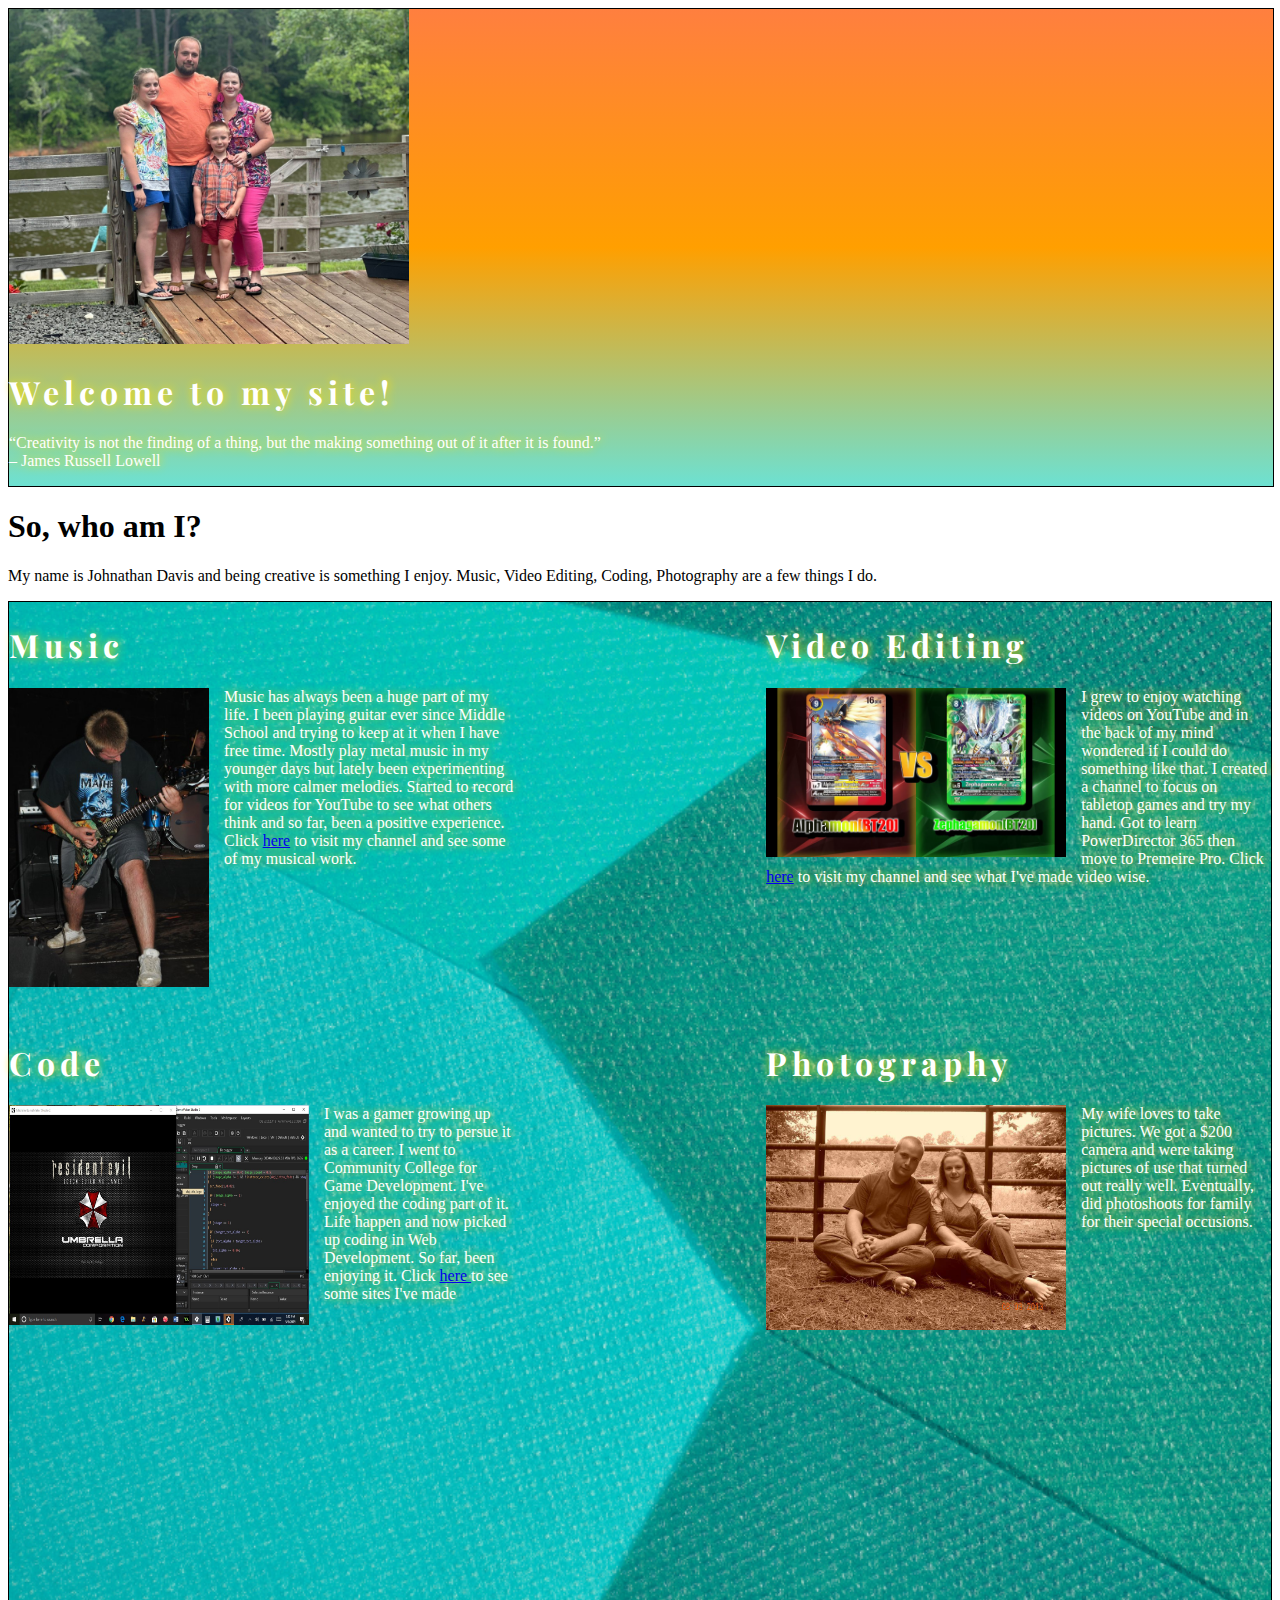
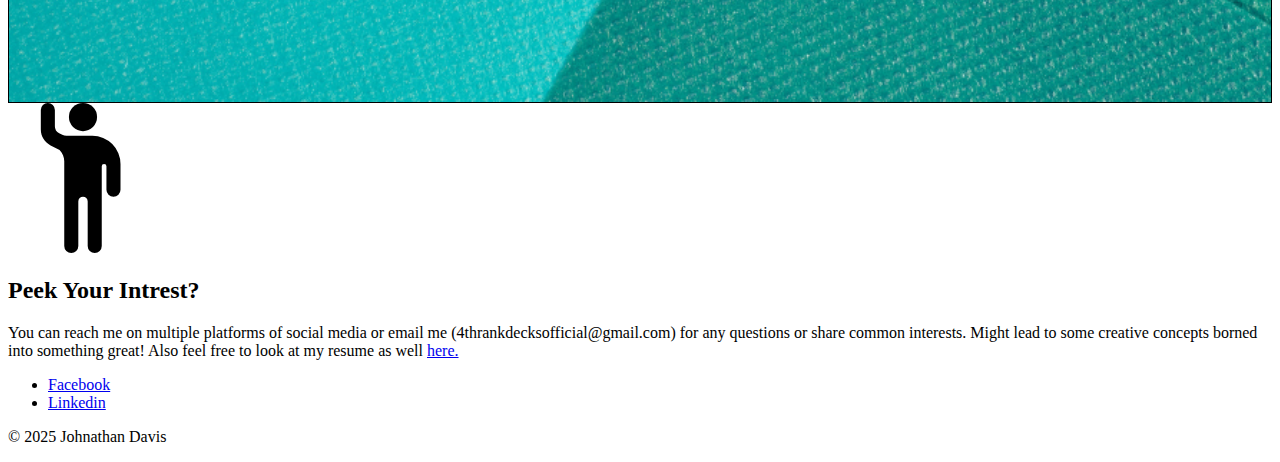
<file: index.html>
<!DOCTYPE html>
<html lang="en">
  <meta charset="UTF-8" />
  <head>
    <meta name="viewport" content="width=device-width, initial-scale=1.0" />
    <title>Johnathan Davis</title>

    <link
      href="https://cdn.jsdelivr.net/npm/bootstrap@5.3.7/dist/css/bootstrap.min.css"
      rel="stylesheet"
      integrity="sha384-LN+7fdVzj6u52u30Kp6M/trliBMCMKTyK833zpbD+pXdCLuTusPj697FH4R/5mcr"
      crossorigin="anonymous"
    />
    <link rel="preconnect" href="https://fonts.googleapis.com" />
    <link rel="preconnect" href="https://fonts.gstatic.com" crossorigin />
    <link
      href="https://fonts.googleapis.com/css2?family=Playfair+Display:ital,wght@0,400..900;1,400..900&display=swap"
      rel="stylesheet"
    />

    <link href="./style.css" rel="stylesheet" />
  </head>

  <body>
    <!--Header-->
    <section id="top-card">
      <div class="container col-xxl-8 px-4 py-5">
        <div class="row flex-xl-row- align-items-center py-2">
          <div class="col-10 col-sm-8 col-lg-6">
            <img
              src="./assets/images/family.jpg"
              alt="family at the lake"
              width="400"
              class="family-pic"
            />
          </div>
          <div class="col-lg-6">
            <h1 class="top-card-text title">Welcome to my site!</h1>
            <p class="lead top-card-text">
              “Creativity is not the finding of a thing, but the making
              something out of it after it is found.”<br />
              – James Russell Lowell
            </p>
          </div>
        </div>
      </div>
    </section>

    <!--Summery Card-->
    <section id="summery-card">
      <div class="container my-5">
        <div class="p-5 text-center bg-body-tertiary rounded-3">
          <h1 class="text-body-emphasis">So, who am I?</h1>
          <p class="lead">
            My name is Johnathan Davis and being creative is something I enjoy.
            Music, Video Editing, Coding, Photography are a few things I do.
          </p>
        </div>
      </div>
    </section>

    <!--Skill Card-->
    <section id="skill-card">
      <div class="container skill">
        <div class="music">
          <h1 class="mt-5 skill-lead">Music</h1>
          <img
            src="./assets/images/band.jpg"
            alt="playing guitar at a show"
            width="200"
            class="float guitar skill-image"
          />
          <p class="lead skill-text">
            Music has always been a huge part of my life. I been playing guitar
            ever since Middle School and trying to keep at it when I have free
            time. Mostly play metal music in my younger days but lately been
            experimenting with more calmer melodies. Started to record for
            videos for YouTube to see what others think and so far, been a
            positive experience. Click
            <a href="https://www.youtube.com/@johnnyd2620">here</a> to visit my
            channel and see some of my musical work.
          </p>
        </div>
        <div class="video">
          <h1 class="mt-5 skill-lead">Video Editing</h1>
          <img
            src="./assets/images/thumbnail.jpg"
            alt="thumbnail for YouTube video"
            width="300"
            class="float skill-image"
          />
          <p class="lead skill-text">
            I grew to enjoy watching videos on YouTube and in the back of my
            mind wondered if I could do something like that. I created a channel
            to focus on tabletop games and try my hand. Got to learn
            PowerDirector 365 then move to Premeire Pro. Click
            <a href="https://www.youtube.com/@4thrankgaming">here</a> to visit
            my channel and see what I've made video wise.
          </p>
        </div>
        <div class="code">
          <h1 class="mt-5 skill-lead">Code</h1>
          <img
            src="./assets/images/coding.jpg"
            alt="screenshot of coding a computer game"
            width="300"
            height="220"
            class="float skill-image"
          />
          <p class="lead skill-text">
            I was a gamer growing up and wanted to try to persue it as a career.
            I went to Community College for Game Development. I've enjoyed the
            coding part of it. Life happen and now picked up coding in Web
            Development. So far, been enjoying it. Click
            <a
              href="https://jdavis921.github.io/web-design-course-Site-catalog/"
              >here
            </a>
             to see some sites I've made
          </p>
        </div>
        <div class="photo">
          <h1 class="mt-5 skill-lead">Photography</h1>
          <img
            src="./assets/images/couple.jpg"
            alt="couple in a sepia filter picture"
            width="300"
            class="float skill-image"
          />
          <p class="lead skill-text">
            My wife loves to take pictures. We got a $200 camera and were taking
            pictures of use that turned out really well. Eventually, did
            photoshoots for family for their special occusions.
          </p>
        </div>
      </div>
    </section>

    <!--Footer Top-->
    <section id="footer-top">
      <div class="px-4 py-5 my-5 text-center">
        <svg
          xmlns="http://www.w3.org/2000/svg"
          width="150"
          fill="currentColor"
          class="bi bi-person-raised-hand"
          viewBox="0 0 16 16"
        >
          <path
            d="M6 6.207v9.043a.75.75 0 0 0 1.5 0V10.5a.5.5 0 0 1 1 0v4.75a.75.75 0 0 0 1.5 0v-8.5a.25.25 0 1 1 .5 0v2.5a.75.75 0 0 0 1.5 0V6.5a3 3 0 0 0-3-3H6.236a1 1 0 0 1-.447-.106l-.33-.165A.83.83 0 0 1 5 2.488V.75a.75.75 0 0 0-1.5 0v2.083c0 .715.404 1.37 1.044 1.689L5.5 5c.32.32.5.754.5 1.207"
          />
          <path d="M8 3a1.5 1.5 0 1 0 0-3 1.5 1.5 0 0 0 0 3" />
        </svg>
        <h2 class="display-5 fw-bold text-body-emphasis">Peek Your Intrest?</h2>
        <div class="col-lg-6 mx-auto">
          <p class="lead mb-4">
            You can reach me on multiple platforms of social media or email me
            (4thrankdecksofficial@gmail.com) for any questions or share common
            interests. Might lead to some creative concepts borned into
            something great! Also feel free to look at my resume as well
            <a href="https://jdavis921.github.io/My-Resume/">here.</a>
          </p>
          <footer class="py-3 my-4">
            <ul class="nav justify-content-center border-bottom pb-3 mb-3">
              <li class="nav-item">
                <a
                  href="https://www.facebook.com/johnathan.davis.790/"
                  class="nav-link px-2 text-body-secondary"
                  >Facebook</a
                >
              </li>
              <li class="nav-item">
                <a
                  href="https://www.linkedin.com/in/johnathan-davis-a289a8141/"
                  class="nav-link px-2 text-body-secondary"
                  >Linkedin</a
                >
              </li>
            </ul>
            <p class="text-center text-body-secondary">
              © 2025 Johnathan Davis
            </p>
          </footer>
        </div>
      </div>
    </section>
  </body>
</html>
</file>
<file: style.css>
#top-card{
    background: linear-gradient(#FF7F3F,#FF9F00,#6DE1D2);
    width: 100%;
    border: 1px solid black;
}

.top-card-text{
    color: white;
    text-shadow: #FBDF07 1px 0 10px;
}

.title{
    text-shadow: #FBDF07 1px 0 10px;
    font-family: "Playfair Display", serif;
    letter-spacing: 5px;
}

.float{
    float: left;
    padding-right: 15px;
}

.skill{
    display: grid;
    grid-template-columns: 40% 40%;
    grid-template-rows: 40% 40%;
    gap: 20%
}

#skill-card{
    background-image: url(./assets/images/skill-bg.png);
    background-size: cover;
    height: 990px;
    border: 1px solid black;
}

.skill-lead{
    text-shadow: #FBDF07 1px 0 10px;
    color: white;
    font-family: "Playfair Display", serif;
    letter-spacing: 5px;
}

.skill-text{
    text-shadow: #fc0 1px 0 10px;
    color: white;
    font-weight: 450;
}

@media(max-width: 1400px){
    #skill-card{
        height: 1100px;
    }
}

@media(max-width: 1200px){
    .float{
        float: none;
    }
    #skill-card{
        height: 1425px;
    }
    .guitar{
        width: 250px ;
        height: 250px;
    }
 
    .top-card-text{
        text-align: center;
    }
}
@media(max-width: 990px){
   .family-pic{
        height: 400px;
        width: 675px;        
    }

    #skill-card{
        height: 1600px;;
    }
}
@media(max-width: 900px){
    .skill{
        grid-template-columns: 100%;
        grid-template-rows: 30% 25% 25% 40% ;
        gap: 0px;
    }
    
    #skill-card{
        height: 1975px;
    }

    .guitar{
        padding-left: 38px;
    }
    .skill-lead{
        text-align: center;
    }

    .skill-text{
        text-align: center;
    }

    .skill-image{
        margin: 5px 0 5px 29%;
    }
}

@media(max-width: 767px){
    .family-pic{
        width: 500px;
    }
    #skill-card{
        height: 2100px;
    }

    .skill-image{
        margin: 5px 0 5px 22%;
    }    
}

@media(max-width: 754px){
   
    #skill-card{
        height: 2175px;
    }

   
}

@media(max-width: 574px){
    .family-pic{
        width: 121%;
        height: 121%
    }
}

@media(max-width: 510px){
   #skill-card{
        height: 2225px;
    }
}

@media(max-width: 500px){
   #skill-card{
        height: 2125px;
    }
}

@media(max-width: 497px){
   #skill-card{
        height: 2230px;
    }

    .skill-image{
        margin: 5px 0 5px 15%;
    }
}
@media(max-width: 484px){
   #skill-card{
        height: 2230px;
    }

    .skill-image{
        margin: 5px 0 5px 15%;
    }
}

@media(max-width: 468px){
   #skill-card{
        height: 2300px;
    }
}

@media(max-width: 444px){
   #skill-card{
        height: 2370px;
    }
}

@media(max-width: 417px){
   #skill-card{
        height: 2400px;
    }

     .skill-image{
        margin: 5px 0 5px 8%;
    }

}

@media(max-width: 400px){
   #skill-card{
        height: 2550px;
     }

}

@media(max-width: 376px){
       .skill-image{
        margin: 5px 0 5px 6%;
    }
}

@media(max-width: 350px){
   #skill-card{
        height: 2775px;
     }

     .skill-image{
        margin: 5px 0 5px 0%;
    }
}
</file>
